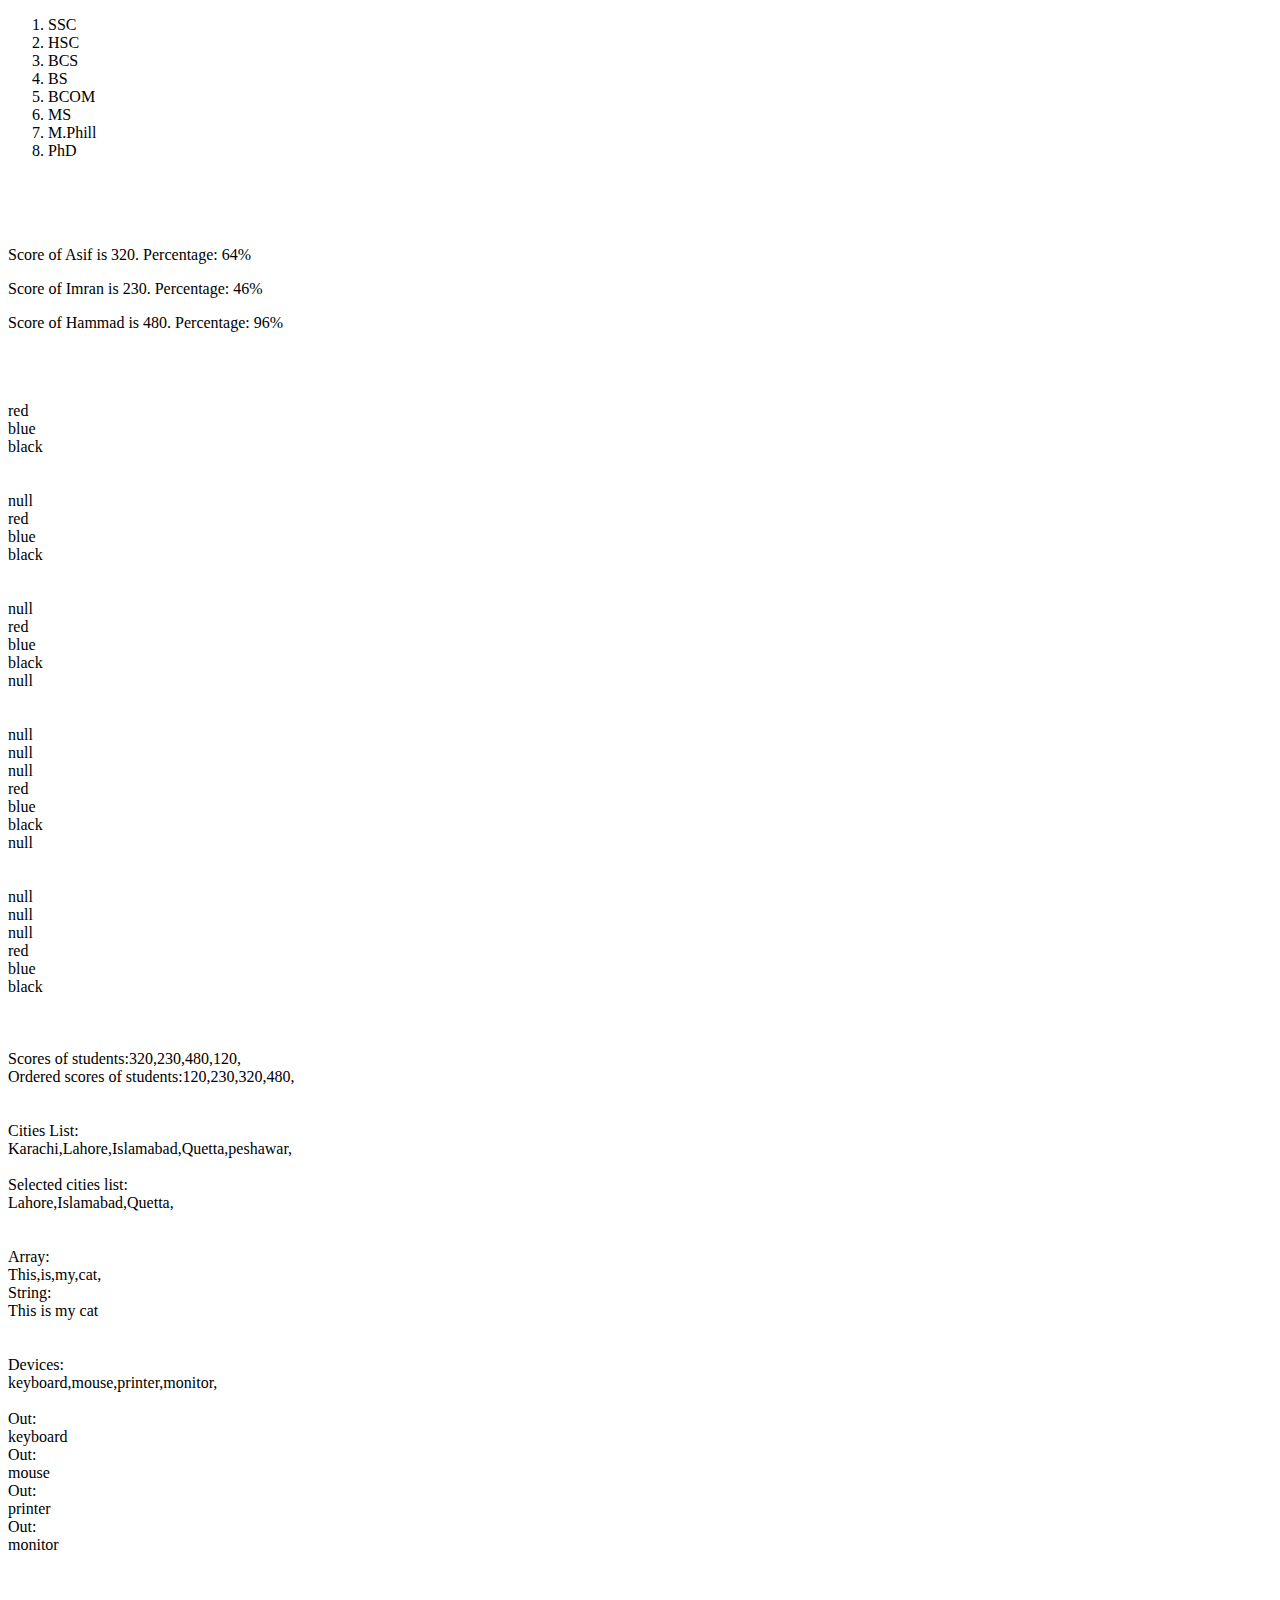
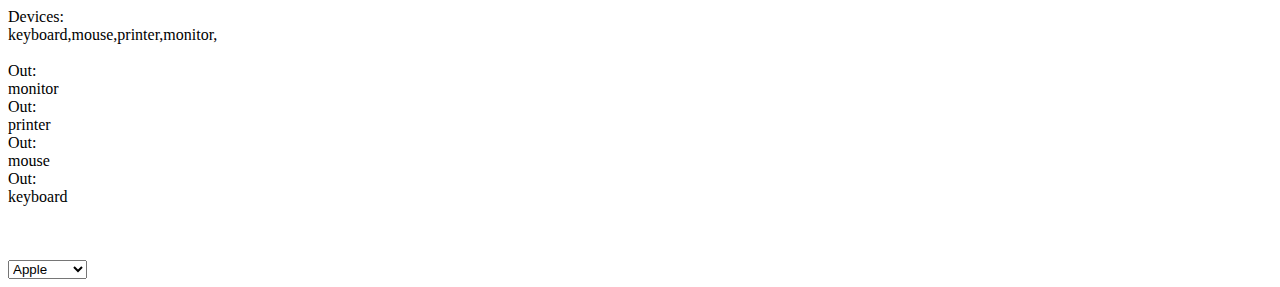
<file: Chapter 14-16/index.html>
<!DOCTYPE html>
<html lang="en">
<head>
    <meta charset="UTF-8">
    <meta name="viewport" content="width=device-width, initial-scale=1.0">
    <script src="app.js"></script>
    <title>Document</title>
</head>
<body>
   
    
</body>
</html>
</file>
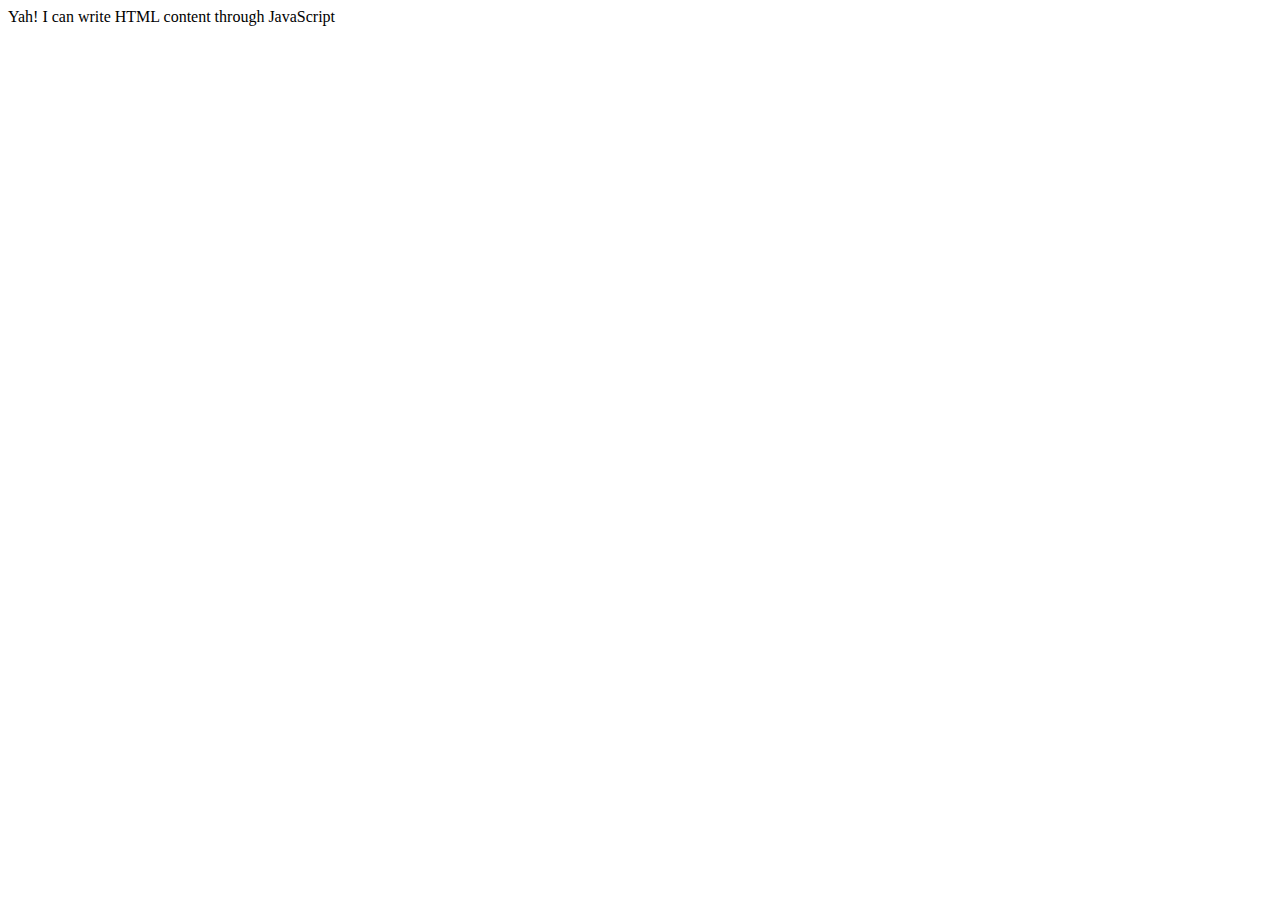
<file: Chapter 2/index.html>
<!DOCTYPE html>
<html lang="en">
<head>
    <meta charset="UTF-8">
    <meta name="viewport" content="width=device-width, initial-scale=1.0">
    <script src="app.js"></script>
    <title>Document</title>
</head>
<body>
    
</body>
</html>
</file>
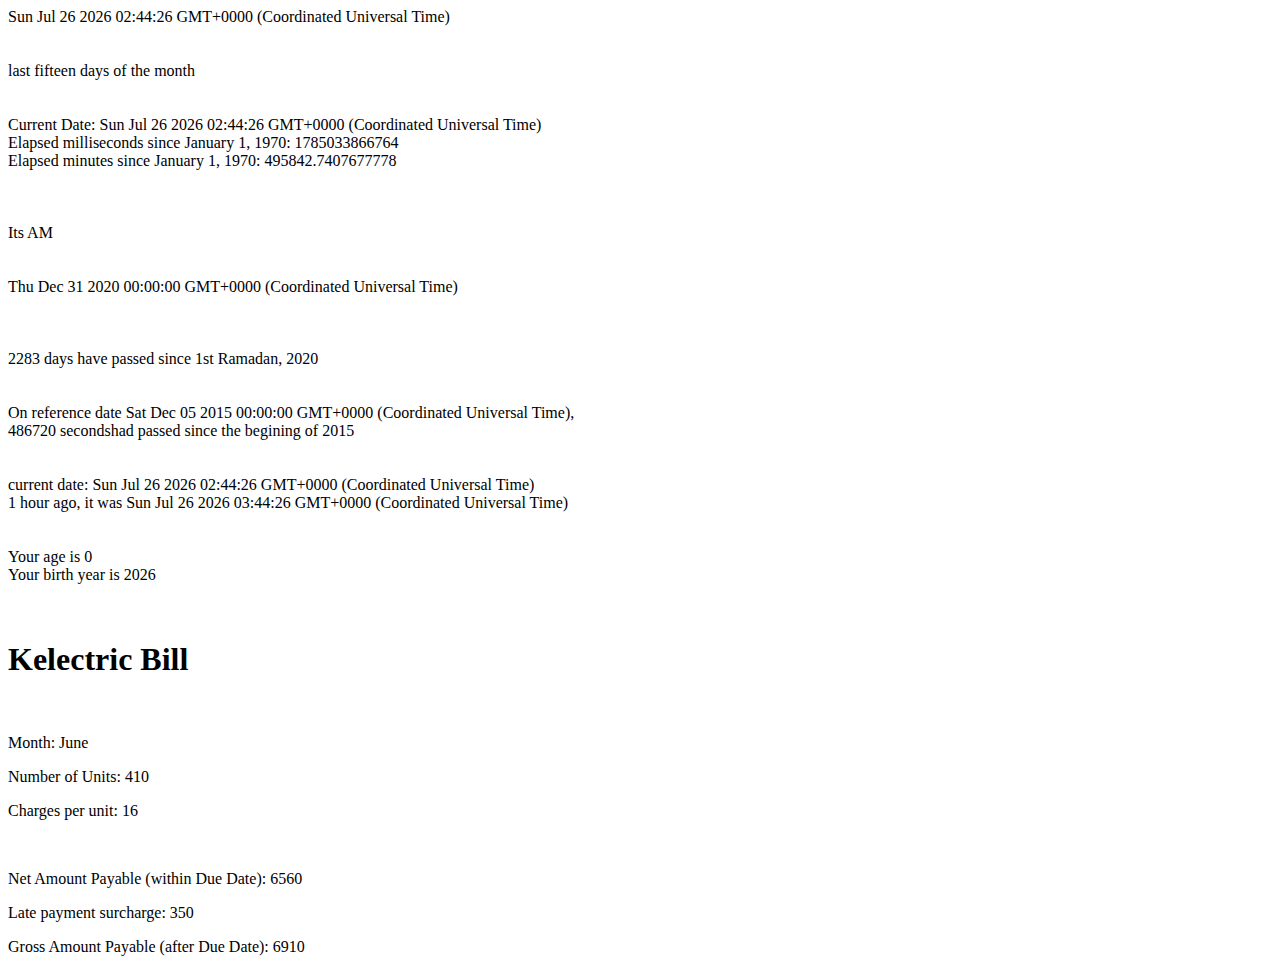
<file: Chapter 31-34/index.html>
<!DOCTYPE html>
<html lang="en">
<head>
    <meta charset="UTF-8">
    <meta name="viewport" content="width=device-width, initial-scale=1.0">
    <script src="app.js"></script>
    <title>Document</title>
</head>
<body>
    

    

    
</body>
</html>
</file>
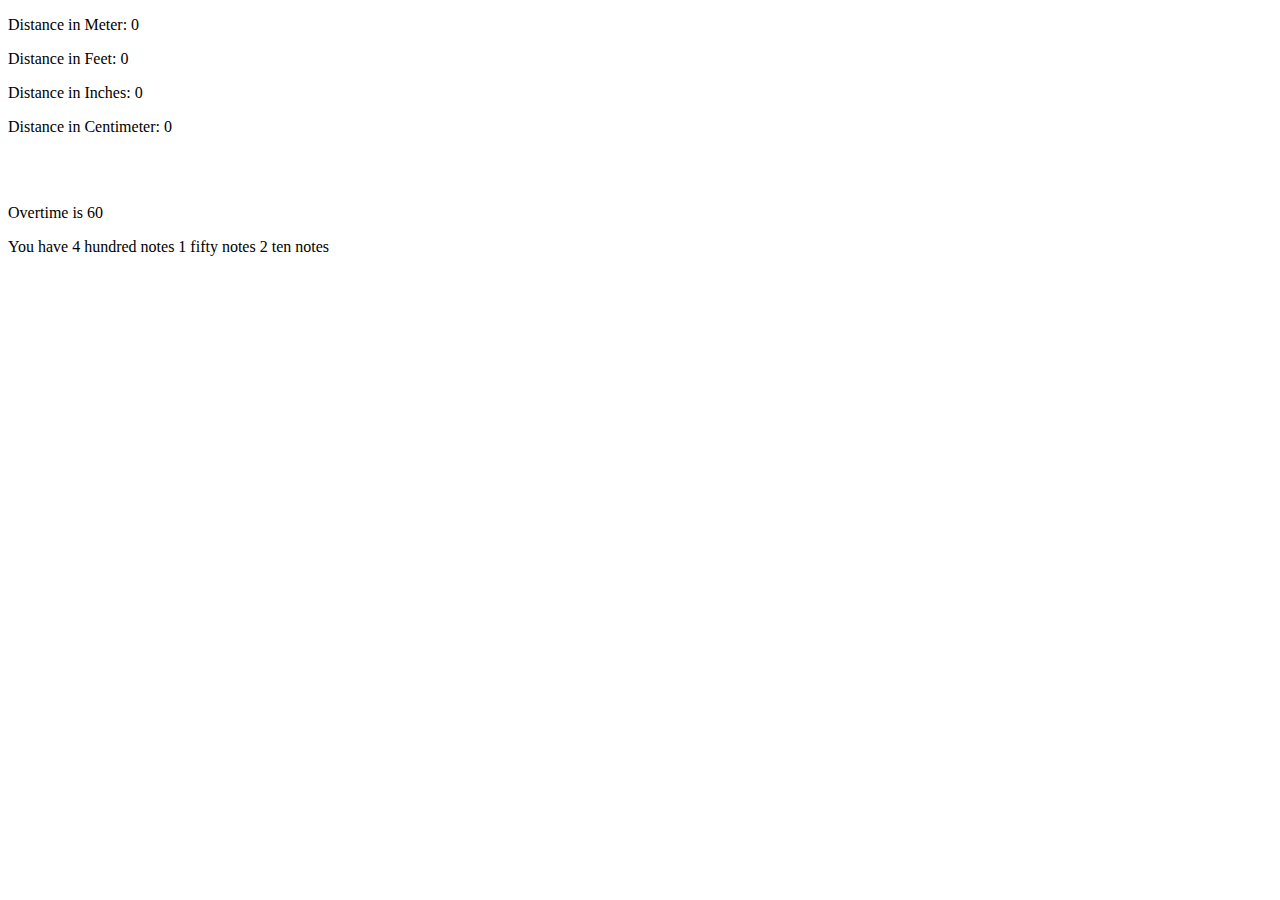
<file: Chapter 38-42/index.html>
<!DOCTYPE html>
<html lang="en">
<head>
    <meta charset="UTF-8">
    <meta name="viewport" content="width=device-width, initial-scale=1.0">
    <title>Document</title>
</head>
<body>
    <script src="app.js"></script>
</body>
</html>
</file>
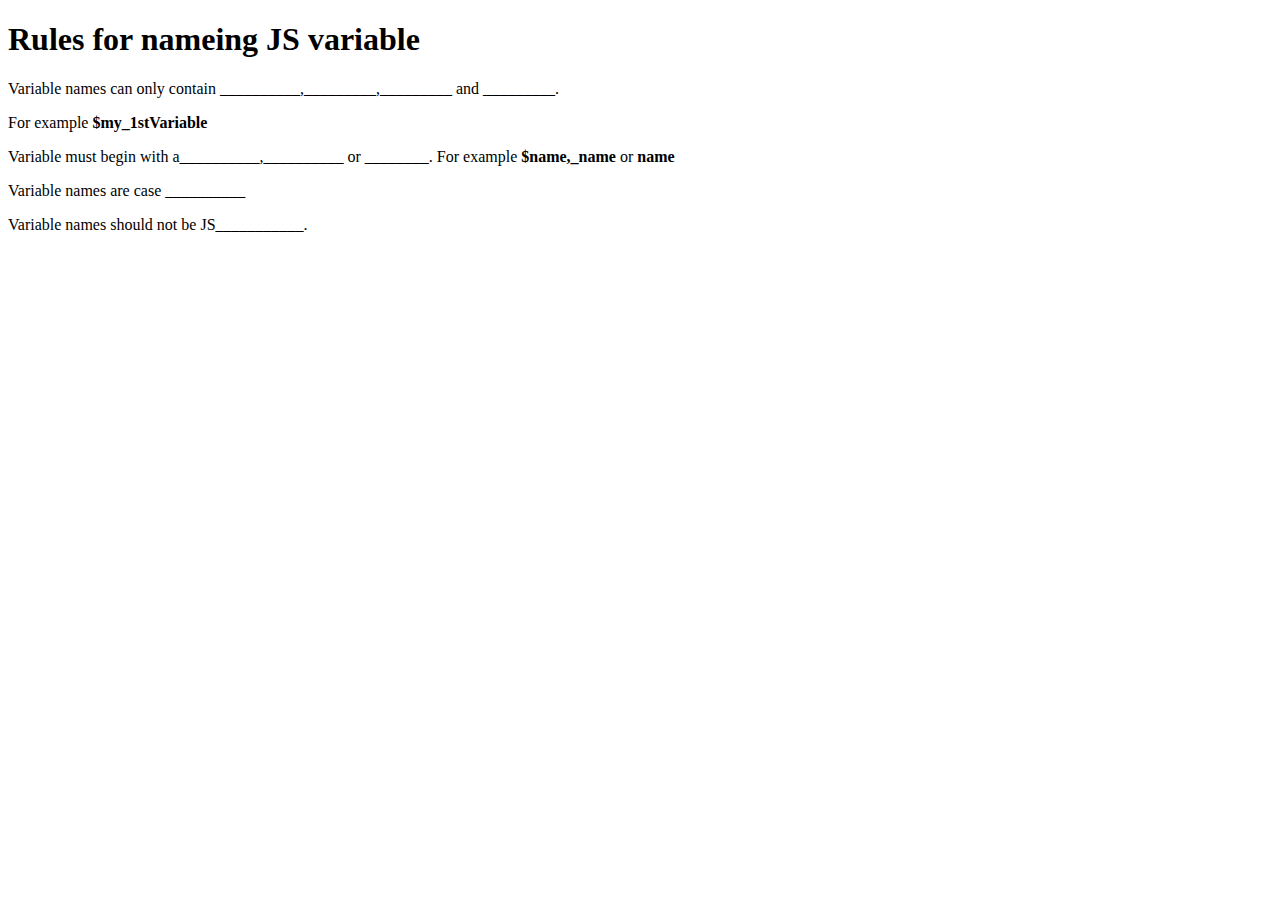
<file: Chapter 4/index.html>
<!DOCTYPE html>
<html lang="en">
<head>
    <meta charset="UTF-8">
    <meta name="viewport" content="width=device-width, initial-scale=1.0">
    <script src="app.js"></script>
    <title>Document</title>
</head>
<body>
    
    
</body>
</html>
</file>
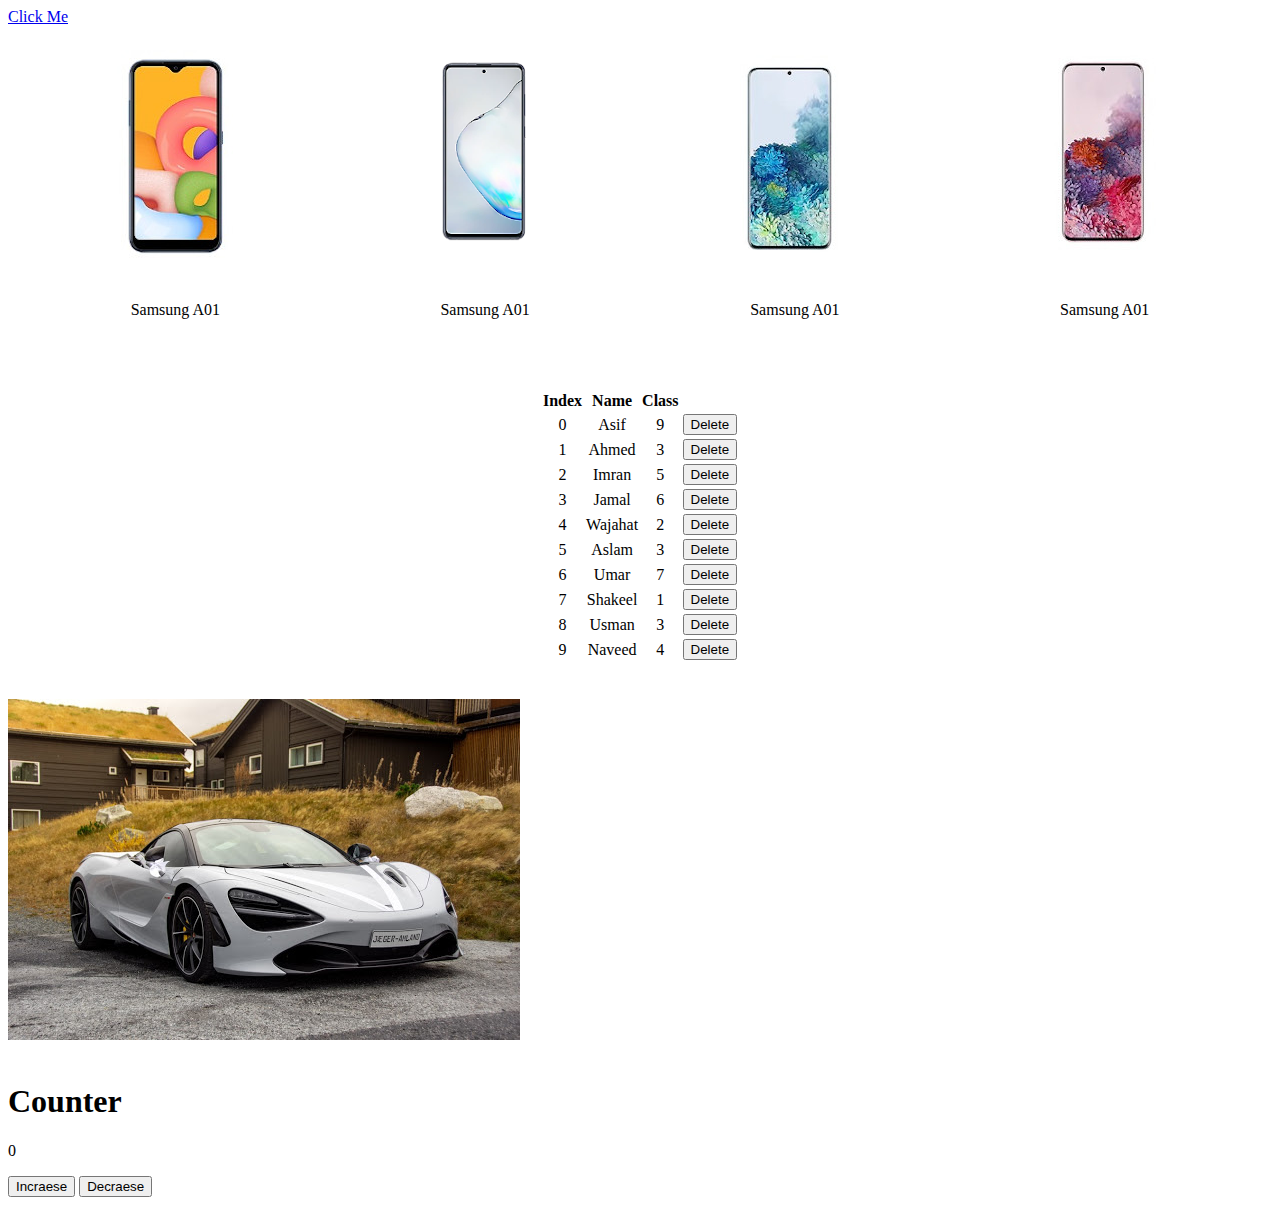
<file: Chapter 43-48/index.html>
<!DOCTYPE html>
<html lang="en">

<head>
    <meta charset="UTF-8">
    <meta name="viewport" content="width=device-width, initial-scale=1.0">
    <link rel="stylesheet" href="style.css">
    <title>Document</title>
</head>

<body>
    <div><a href="javascript:void(0)" onclick="linkClick()">Click Me</a></div>


    <div class="maindiv">
        <div class="divm">
            <img src="images/a01.jpg" onclick="imgClick()" alt="" title="Samsung A01">
            <p>Samsung A01</p>
        </div>
        <div class="divm">
            <img src="images/note10lite.png" onclick="imgClick()" alt="" title="Note 10 Lite">
            <p>Samsung A01</p>
        </div>
        <div class="divm">
            <img src="images/s20+.jpg" onclick="imgClick()" alt="" title="Samsung S20+">
            <p>Samsung A01</p>
        </div>
        <div class="divm">
            <img src="images/s20.jpg" onclick="imgClick()" alt="" title="Samsung S20">
            <p>Samsung A01</p>
        </div>
    </div>
    <br>
    <br>
    <br>

    <div id="tab1">
        <table id="table1">
            <tr>
                <th>Index</th>
                <th>Name</th>
                <th>Class</th>
                <th></th>
            </tr>
            <tr id="tr1">

            </tr>
            <tr id="tr2">

            </tr>
            <tr id="tr3">

            </tr>
            <tr id="tr4">

            </tr>
            <tr id="tr5">

            </tr>
            <tr id="tr6">

            </tr>
            <tr id="tr7">

            </tr>
            <tr id="tr8">

            </tr>
            <tr id="tr9">

            </tr>
            <tr id="tr10">

            </tr>
        </table>
    </div>
    <br>
    <br>
    <img id="img1" onMouseOver="imgChng1()" onMouseOut="imgChng2()" src="images/wp1.jpg" alt="">
    <br><br>
    <div>
        <h1>Counter</h1>
        <p id="counterp">0</p>
        <button onclick="increaseCounter()">Incraese</button>
        <button onclick="decreaseCounter()">Decraese</button>
    </div>

    <script src="app.js"></script>
</body>

</html>
</file>
<file: Chapter 43-48/style.css>
.divm{
    text-align: center;
}

.maindiv{
    display: flex;
    justify-content: space-evenly;
}

#tab1{
    text-align: center;
    display: flex;
    justify-content: center;
    
}
</file>
